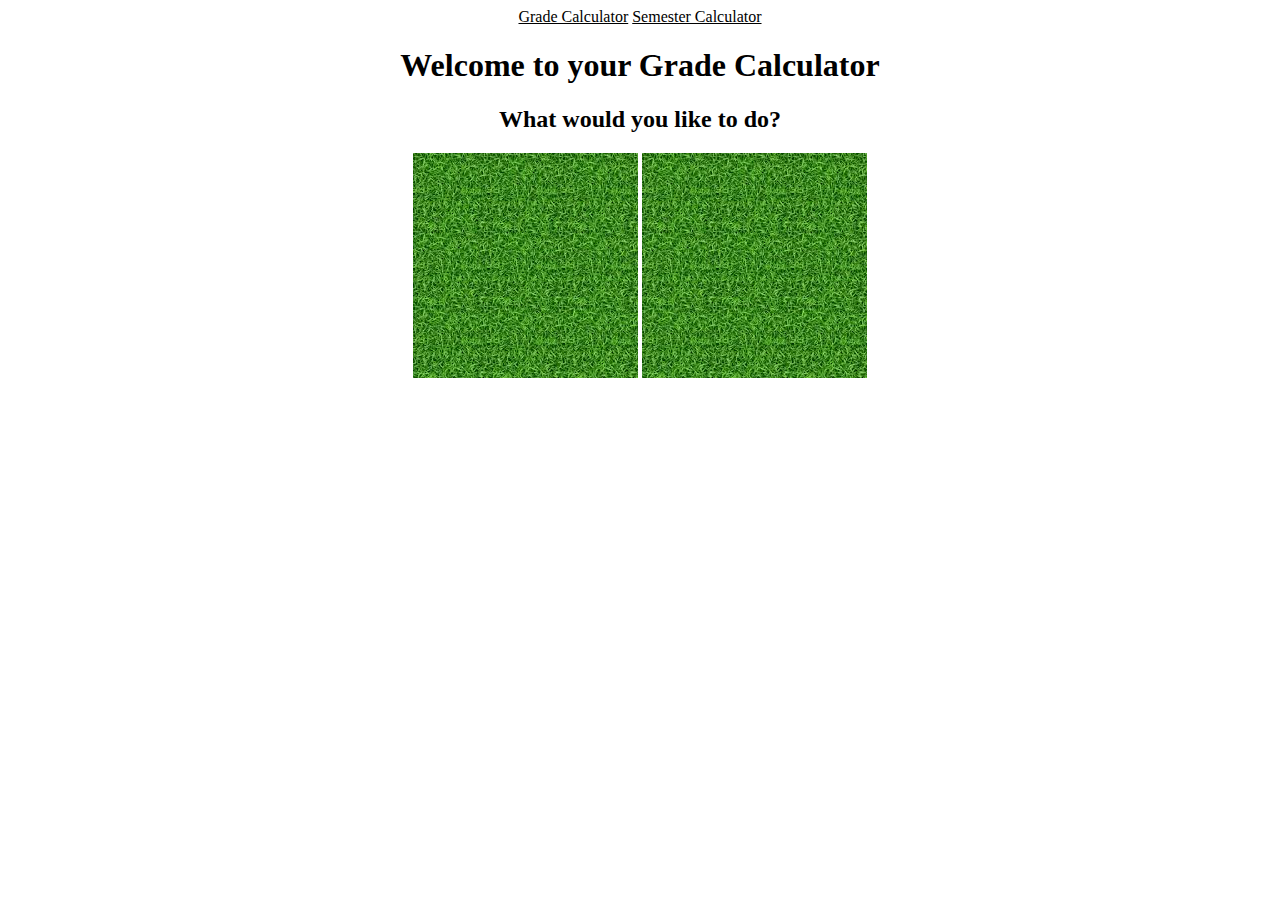
<file: index.html>
<!DOCTYPE html>
<html lang="en">
  <head>
    <meta charset="UTF-8" />
    <meta name="viewport" content="width=device-width, initial-scale=1.0" />
    <title>Home page</title>
    <link rel="stylesheet" href="stylesheet.css" />
    <nav>
      <a href="grade-calculator.html">Grade Calculator</a>
      <a href="semester-calculator.html">Semester Calculator</a>
    </nav>
  </head>
  <body>
    <h1>Welcome to your Grade Calculator</h1>

    <h2>What would you like to do?</h2>
    <script href="script.js"></script>
    <div id="parent-div">
      <div class="child" id="grade-calculator">
        <img src="temp.jpeg" />
      </div>

      <div class="child" id="semester-calculator">
        <img src="temp.jpeg" />
      </div>
    </div>
  </body>
</html>
</file>
<file: stylesheet.css>
head {
  text-align: center;
}
a {
  color: black;
}
body {
  text-align: center;
}
.child {
  display: inline-block;
  vertical-align: middle;
}

table,
th,
td,
tr {
  border: 1px solid black;
  border-collapse: collapse;
  margin-left: auto;
  margin-right: auto;
  width: 800px;
}
</file>
